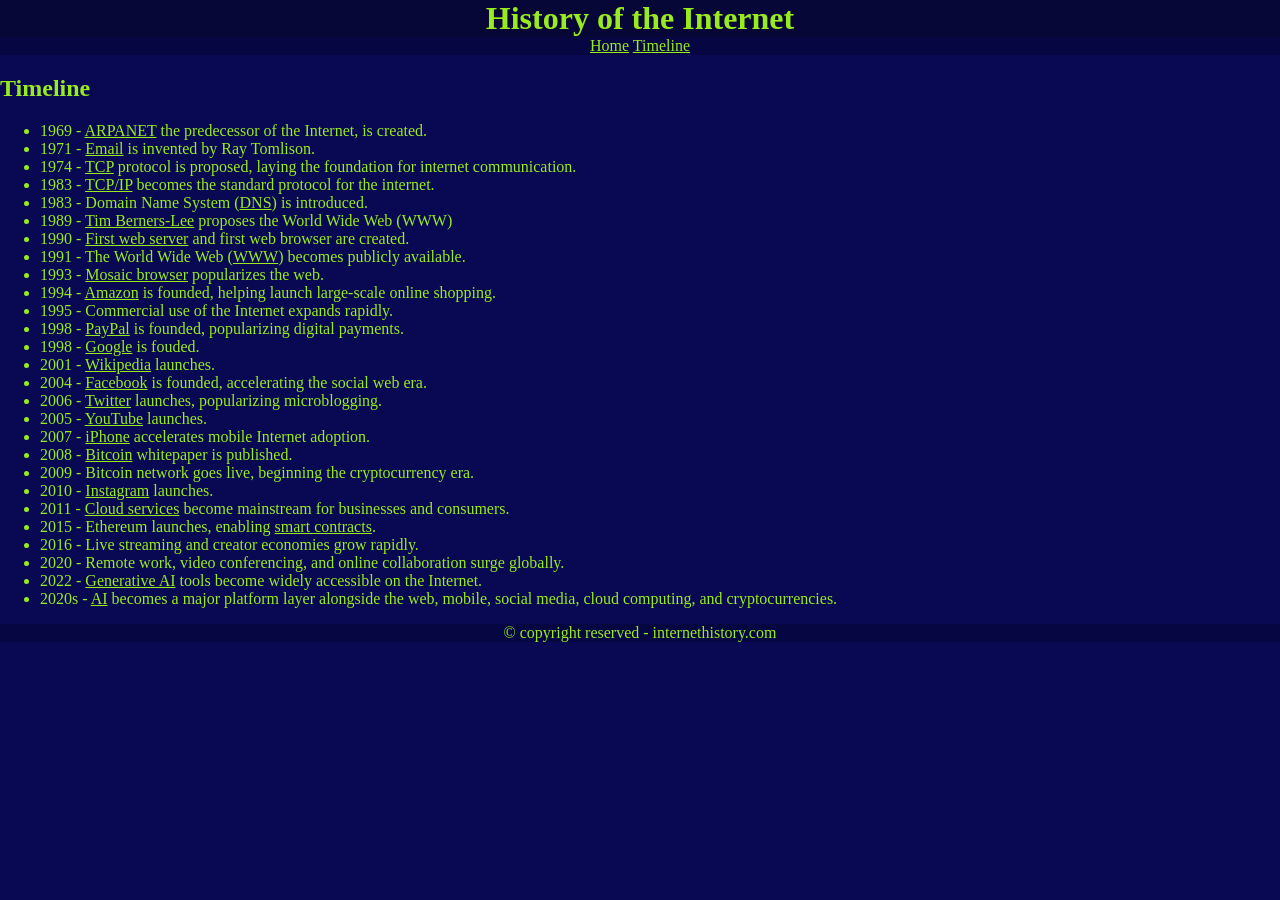
<file: timeline.html>
<!DOCTYPE html>
<html lang="en">
    
    <head>
        <meta charset="UTF-8">
        <title>Timeline</title>
        <link rel="stylesheet" href="style.css">
        <link rel="icon" href="favicon/globe.svg">
    </head>
    
    <body>
        <header>
            <h1>History of the Internet</h1>
            
            <nav>
                <a href="index.html">Home</a>
                <a href="timeline.html">Timeline</a>
            </nav>
        </header>

        <h2>Timeline</h2>

        <ul>
            <li>1969 - <a href="https://en.wikipedia.org/wiki/ARPANET" >ARPANET</a> the predecessor of the Internet, is created.</li>
            <li>1971 - <a href="https://en.wikipedia.org/wiki/Email">Email</a> is invented by Ray Tomlison.</li>
            <li>1974 - <a href="https://en.wikipedia.org/wiki/Transmission_Control_Protocol">TCP</a> protocol is proposed, laying the foundation for internet communication.</li>
            <li>1983 - <a href="https://en.wikipedia.org/wiki/Internet_protocol_suite">TCP/IP</a> becomes the standard protocol for the internet.</li>
            <li>1983 - Domain Name System (<a href="https://en.wikipedia.org/wiki/Domain_Name_System">DNS</a>) is introduced.</li>
            <li>1989 - <a href="https://en.wikipedia.org/wiki/Tim_Berners-Lee">Tim Berners-Lee</a> proposes the World Wide Web (WWW)</li>
            <li>1990 - <a href="https://en.wikipedia.org/wiki/CERN_httpd">First web server</a> and first web browser are created.</li>
            <li>1991 - The World Wide Web (<a href="https://en.wikipedia.org/wiki/World_Wide_Web">WWW</a>) becomes publicly available.</li>
            <li>1993 - <a href="https://en.wikipedia.org/wiki/NCSA_Mosaic">Mosaic browser</a> popularizes the web.</li>
            <li>1994 - <a href="https://en.wikipedia.org/wiki/Amazon_(company)">Amazon</a> is founded, helping launch large-scale online shopping.</li>
            <li>1995 - Commercial use of the Internet expands rapidly.</li>
            <li>1998 - <a href="https://en.wikipedia.org/wiki/PayPal">PayPal</a> is founded, popularizing digital payments.</li>
            <li>1998 - <a href="https://en.wikipedia.org/wiki/Google">Google</a> is fouded.</li>
            <li>2001 - <a href="https://en.wikipedia.org/wiki/Wikipedia">Wikipedia</a> launches.</li>
            <li>2004 - <a href="https://en.wikipedia.org/wiki/Facebook">Facebook</a> is founded, accelerating the social web era.</li>
            <li>2006 - <a href="https://en.wikipedia.org/wiki/Twitter,_Inc.">Twitter</a> launches, popularizing microblogging. </li>
            <li>2005 - <a href="https://en.wikipedia.org/wiki/YouTube">YouTube</a> launches.</li>
            <li>2007 - <a href="https://en.wikipedia.org/wiki/IPhone">iPhone</a> accelerates mobile Internet adoption.</li>
            <li>2008 - <a href="https://en.wikipedia.org/wiki/Bitcoin">Bitcoin</a> whitepaper is published.</li>
            <li>2009 - Bitcoin network goes live, beginning the cryptocurrency era.</li>
            <li>2010 - <a href="https://en.wikipedia.org/wiki/Instagram"a>Instagram</a> launches.</li>
            <li>2011 - <a href="https://en.wikipedia.org/wiki/Cloud_computing#Service_models">Cloud services</a> become mainstream for businesses and consumers.</li>
            <li>2015 - Ethereum launches, enabling <a href="https://en.wikipedia.org/wiki/Smart_contract">smart contracts</a>.</li>
            <li>2016 - Live streaming and creator economies grow rapidly.</li>
            <li>2020 - Remote work, video conferencing, and online collaboration surge globally.</li>
            <li>2022 - <a href="https://en.wikipedia.org/wiki/Generative_AI">Generative AI</a> tools become widely accessible on the Internet.</li>
            <li>2020s - <a href="https://en.wikipedia.org/wiki/Artificial_intelligence">AI</a> becomes a major platform layer alongside the web, mobile, social media, cloud computing, and cryptocurrencies.</li>
        </ul>

        <footer>
            <p>&copy; copyright reserved - internethistory.com</p></footer>
        </footer>

    </body>
    
</html>
</file>
<file: style.css>
body {
    background-color: rgb(8, 8, 83);
    margin: 0;
}

h1, p, h2, a, h3, figcaption, dl, ul {
    color: rgb(152, 235, 29);
}

img { 
    width: 600px;
    border-radius: 10px;
}

h1, nav, footer {
    text-align: center;
}

nav, footer {
    background-color: rgb(6, 6, 66)
}

video {
    width: 600px;
    border-radius: 10px;
}

h1 {
    margin-top: auto;
    margin-bottom: auto;
}

header {
    background-color: rgb(6, 6, 55)
}
</file>
